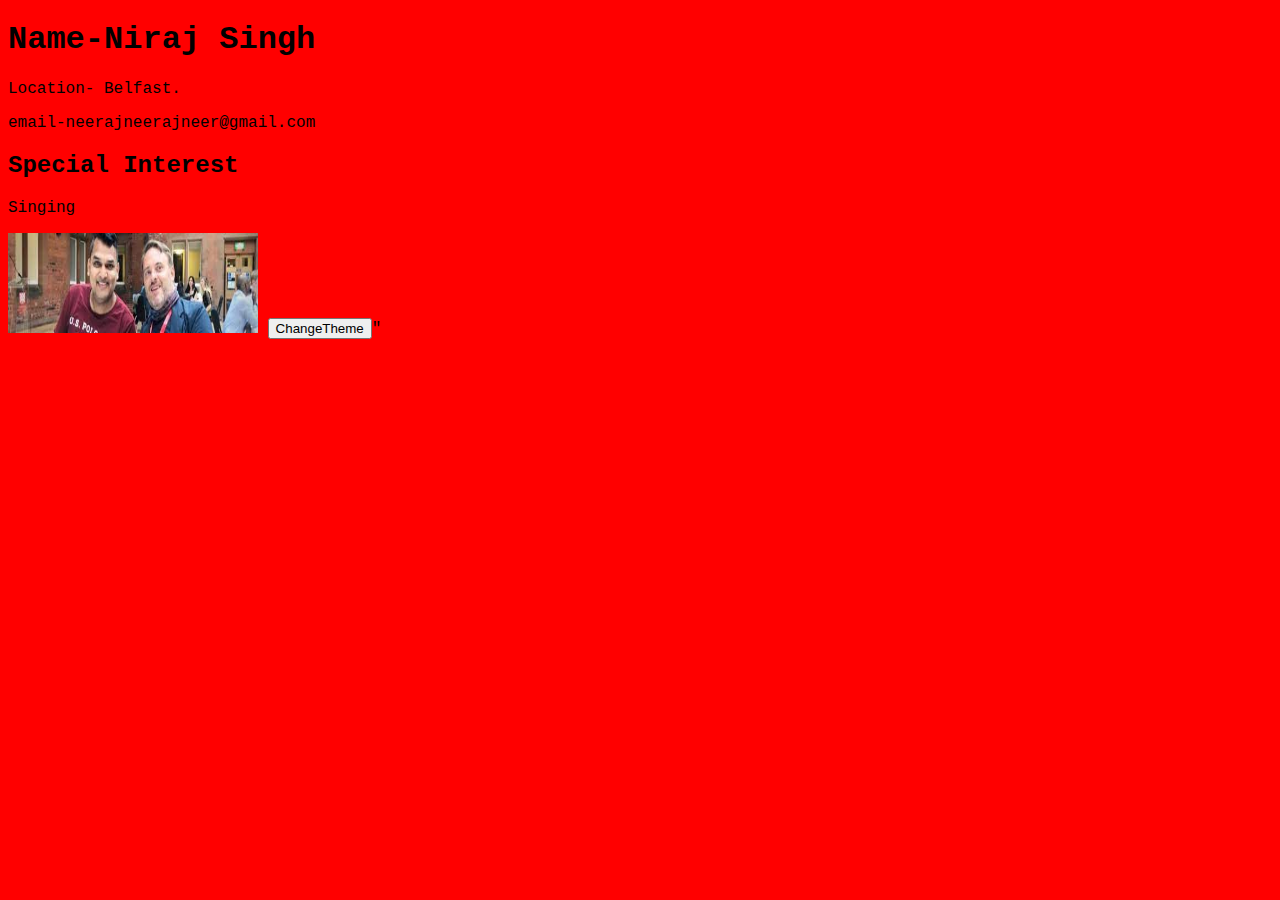
<file: index.html>
<!DOCTYPE html>
<html>
    <link rel="stylesheet" href="style.css">
<body>
    
    
<h1> Name-Niraj Singh</h1>

<p>Location- Belfast.</p>
<P>email-neerajneerajneer@gmail.com</p>

<h2>Special Interest</h2>
<p> Singing <p>
<img src="NK.jpg" alt="Picture of Niraj" style="width:250px;height:100px;">
<button onclick=2changeTheme()">ChangeTheme</button>"


</body>
</html>
</file>
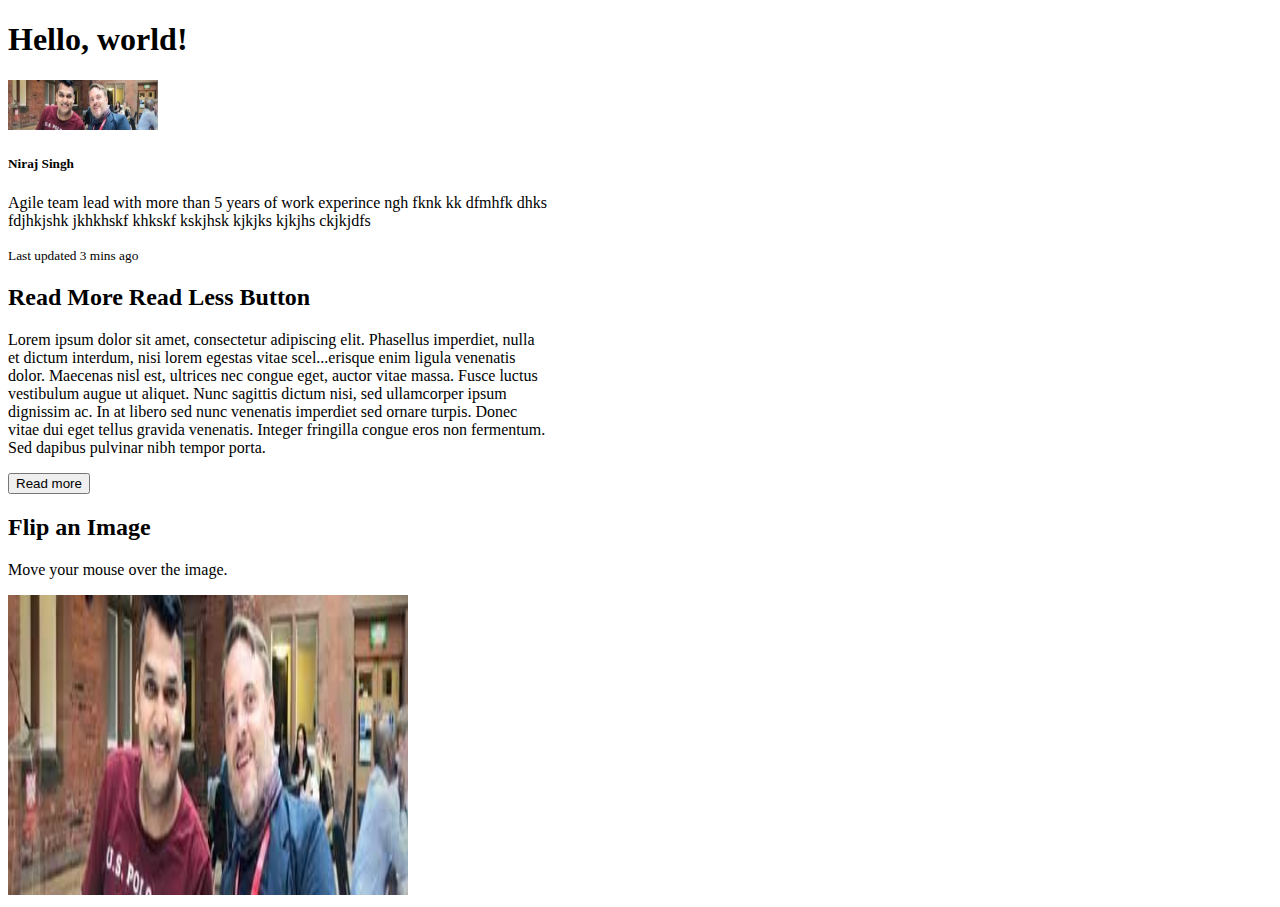
<file: starter-template.html>
<!doctype html>
<html lang="en">
  <head>
    <!-- Required meta tags -->
    <meta charset="utf-8">
    <meta name="viewport" content="width=device-width, initial-scale=1">

    <!-- Bootstrap CSS -->
    <link href="https://cdn.jsdelivr.net/npm/bootstrap@5.0.2/dist/css/bootstrap.min.css" rel="stylesheet" integrity="sha384-EVSTQN3/azprG1Anm3QDgpJLIm9Nao0Yz1ztcQTwFspd3yD65VohhpuuCOmLASjC" crossorigin="anonymous">

    <title>Hello, world!</title>
  </head>
  <body>
    <h1>Hello, world!</h1>

    <!-- Optional JavaScript; choose one of the two! -->

    <!-- Option 1: Bootstrap Bundle with Popper -->
    <script src="https://cdn.jsdelivr.net/npm/bootstrap@5.0.2/dist/js/bootstrap.bundle.min.js" integrity="sha384-MrcW6ZMFYlzcLA8Nl+NtUVF0sA7MsXsP1UyJoMp4YLEuNSfAP+JcXn/tWtIaxVXM" crossorigin="anonymous"></script>

    <!-- Option 2: Separate Popper and Bootstrap JS -->
    <!--
    <script src="https://cdn.jsdelivr.net/npm/@popperjs/core@2.9.2/dist/umd/popper.min.js" integrity="sha384-IQsoLXl5PILFhosVNubq5LC7Qb9DXgDA9i+tQ8Zj3iwWAwPtgFTxbJ8NT4GN1R8p" crossorigin="anonymous"></script>
    <script src="https://cdn.jsdelivr.net/npm/bootstrap@5.0.2/dist/js/bootstrap.min.js" integrity="sha384-cVKIPhGWiC2Al4u+LWgxfKTRIcfu0JTxR+EQDz/bgldoEyl4H0zUF0QKbrJ0EcQF" crossorigin="anonymous"></script>
    -->
    <div class="card mb-3" style="max-width: 540px;">
        <div class="row g-0">
          <div class="col-md-4">
            <img src="NK.jpg" alt="Picture of Niraj" style="width:150px;height:50px;">
          </div>
          <div class="col-md-8">
            <div class="card-body">
              <h5 class="card-title">Niraj Singh</h5>
              <p class="card-text">Agile team lead with more than 5 years of work experince ngh fknk kk  dfmhfk dhks fdjhkjshk jkhkhskf khkskf kskjhsk kjkjks kjkjhs ckjkjdfs  </p>
              <p class="card-text"><small class="text-muted">Last updated 3 mins ago</small></p>
              <h2>Read More Read Less Button</h2>
<p>Lorem ipsum dolor sit amet, consectetur adipiscing elit. Phasellus imperdiet, nulla et dictum interdum, nisi lorem egestas vitae scel<span id="dots">...</span><span id="more">erisque enim ligula venenatis dolor. Maecenas nisl est, ultrices nec congue eget, auctor vitae massa. Fusce luctus vestibulum augue ut aliquet. Nunc sagittis dictum nisi, sed ullamcorper ipsum dignissim ac. In at libero sed nunc venenatis imperdiet sed ornare turpis. Donec vitae dui eget tellus gravida venenatis. Integer fringilla congue eros non fermentum. Sed dapibus pulvinar nibh tempor porta.</span></p>
<button onclick="myFunction()" id="myBtn">Read more</button>

<script>
function myFunction() {
  var dots = document.getElementById("dots");
  var moreText = document.getElementById("more");
  var btnText = document.getElementById("myBtn");

  if (dots.style.display === "none") {
    dots.style.display = "inline";
    btnText.innerHTML = "Read more"; 
    moreText.style.display = "none";
  } else {
    dots.style.display = "none";
    btnText.innerHTML = "Read less"; 
    moreText.style.display = "inline";
  }
            </div>
          </div>
        </div>
      </div>
      
  </body>
</html>

<div class="card text-white bg-success mb-3" style="max-width: 18rem;">
    <div class="card-header">Niraj Kumar</div>
    <div class="card-body">
      <h5 class="card-title">Business Manager</h5>
      <p class="card-text"><img src="NK.jpg" alt="Picture of Niraj" style="width:150px;height:50px;"></p>
    </div>
  </div>
  <div class="card text-end" style="width: 18rem;">
    <div class="card-body">
      <h5 class="card-title">Niraj Kumar</h5>
      <p class="card-text">Global Operation Team leader</p>
      <a href="#" class="btn btn-primary">Go somewhere</a>
    </div>
  </div>
  <!DOCTYPE html>
<html>
<head>
<meta name="viewport" content="width=device-width, initial-scale=1">
<style>
#more {display: none;}
</style>
</head>
<body>

<h2>Read More Read Less Button</h2>
<p>Lorem ipsum dolor sit amet, consectetur adipiscing elit. Phasellus imperdiet, nulla et dictum interdum, nisi lorem egestas vitae scel<span id="dots">...</span><span id="more">erisque enim ligula venenatis dolor. Maecenas nisl est, ultrices nec congue eget, auctor vitae massa. Fusce luctus vestibulum augue ut aliquet. Nunc sagittis dictum nisi, sed ullamcorper ipsum dignissim ac. In at libero sed nunc venenatis imperdiet sed ornare turpis. Donec vitae dui eget tellus gravida venenatis. Integer fringilla congue eros non fermentum. Sed dapibus pulvinar nibh tempor porta.</span></p>
<button onclick="myFunction()" id="myBtn">Read more</button>

<script>
function myFunction() {
  var dots = document.getElementById("dots");
  var moreText = document.getElementById("more");
  var btnText = document.getElementById("myBtn");

  if (dots.style.display === "none") {
    dots.style.display = "inline";
    btnText.innerHTML = "Read more"; 
    moreText.style.display = "none";
  } else {
    dots.style.display = "none";
    btnText.innerHTML = "Read less"; 
    moreText.style.display = "inline";
  }
}
</script>

</body>
</html>
<!DOCTYPE html>
<html>
<head>
<meta name="viewport" content="width=device-width, initial-scale=1">
<style>
img:hover {
  -webkit-transform: scaleX(-1);
  transform: scaleX(-1);
}
</style>
</head>
<body>

<h2>Flip an Image</h2>
<p>Move your mouse over the image.</p>

<img src="NK.jpg" alt="nk.jpg" width="400" height="300">

</body>
</html>
</file>
<file: style.css>
body{
  font-family:"Lucida Console", "Courier New", monospace;
  background-color: rgb(255, 0, 0);
}
</file>
